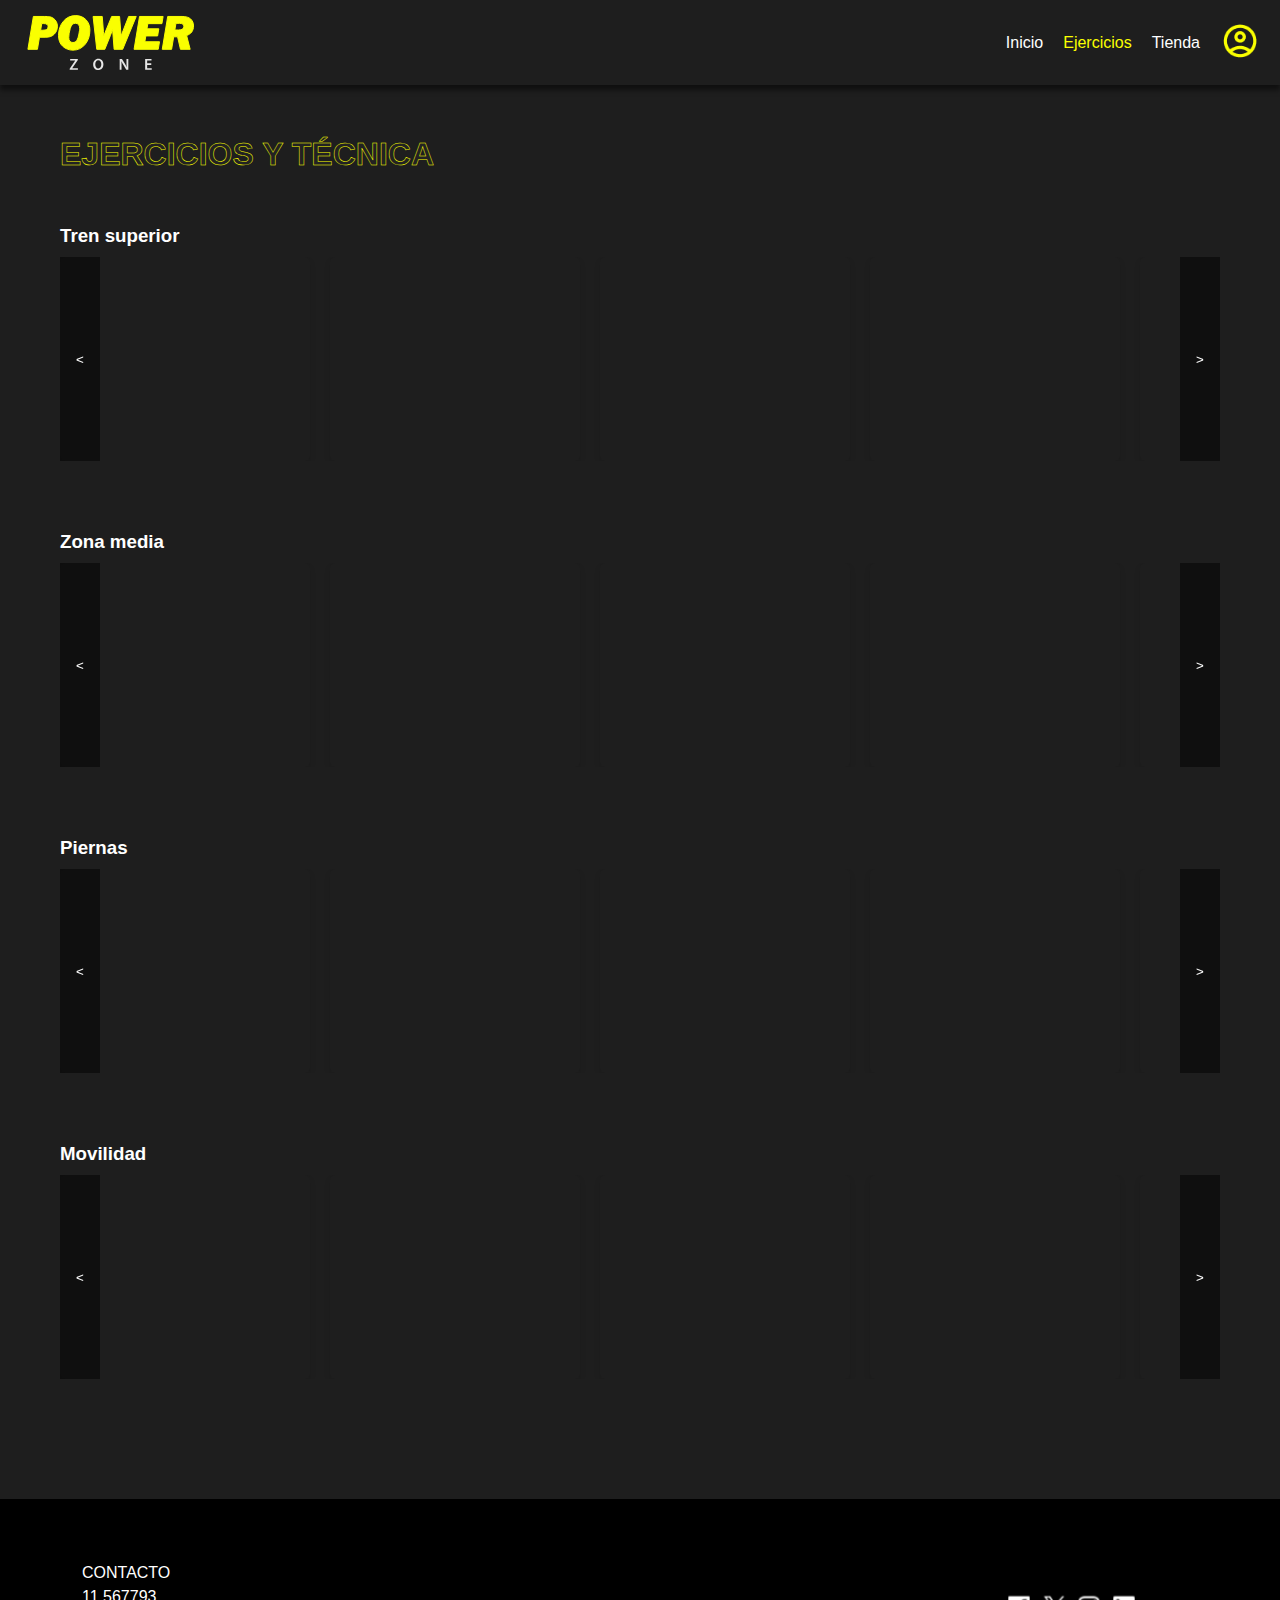
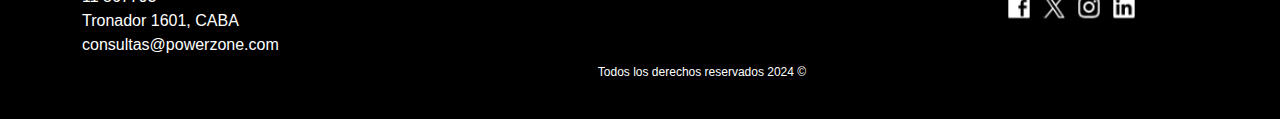
<file: html/ejercicios.html>
<!DOCTYPE html>
<html lang="en">
<head>
  <meta charset="UTF-8">
  <meta name="viewport" content="width=device-width, initial-scale=1.0">
  <title>Ejercicios</title>
  <link rel="icon" type="image/svg+xml" href="../img/IconoP-Y_Mesa de trabajo 1.svg">
  <link rel="stylesheet" href="../css/ejercicios.css">
  <link rel="stylesheet" href="../css/header.css">
  <link rel="stylesheet" href="../css/footer.css">
</head>
<body>
  <div id="app">
    <header id="header"></header>
    <main>
      <div id="ejercicios">
        <p id="titulo-ejercicios">EJERCICIOS Y TÉCNICA</p>
      </div>
      <section id="tren-superior" class="video-section">
        <h3>Tren superior</h3>
        <div class="video-carousel">
          <div class="video-carousel-inner">
            <div class="video-item">
              <iframe width="560" height="315" src="https://www.youtube.com/embed/Ost6UtXWTJg?si=uuW164NtohNpi7Jl" title="YouTube video player" frameborder="0" allow="accelerometer; autoplay; clipboard-write; encrypted-media; gyroscope; picture-in-picture; web-share" referrerpolicy="strict-origin-when-cross-origin" allowfullscreen></iframe>
            </div>
            <div class="video-item">
              <iframe width="560" height="315" src="https://www.youtube.com/embed/BCiVFFHZvWg?si=bQnTxz4UGbLWQHuk" title="YouTube video player" frameborder="0" allow="accelerometer; autoplay; clipboard-write; encrypted-media; gyroscope; picture-in-picture; web-share" referrerpolicy="strict-origin-when-cross-origin" allowfullscreen></iframe>
            </div>
            <div class="video-item">
              <iframe width="560" height="315" src="https://www.youtube.com/embed/KO878Zj9BGM?si=GM1ayVtmWYzhf1OR" title="YouTube video player" frameborder="0" allow="accelerometer; autoplay; clipboard-write; encrypted-media; gyroscope; picture-in-picture; web-share" referrerpolicy="strict-origin-when-cross-origin" allowfullscreen></iframe>
            </div>
            <div class="video-item">
              <iframe width="560" height="315" src="https://www.youtube.com/embed/8G0pTI9-7Ss?si=7ODYTVzErMdQUjZj" title="YouTube video player" frameborder="0" allow="accelerometer; autoplay; clipboard-write; encrypted-media; gyroscope; picture-in-picture; web-share" referrerpolicy="strict-origin-when-cross-origin" allowfullscreen></iframe>
            </div>
            <div class="video-item">
              <iframe width="560" height="315" src="https://www.youtube.com/embed/SeCKUmcrWt0?si=kDaZ2AsyRSLMO-tG" title="YouTube video player" frameborder="0" allow="accelerometer; autoplay; clipboard-write; encrypted-media; gyroscope; picture-in-picture; web-share" referrerpolicy="strict-origin-when-cross-origin" allowfullscreen></iframe>
            </div>
            <div class="video-item">
              <iframe width="560" height="315" src="https://www.youtube.com/embed/Nhot94PWhS4?si=ZjTzCFAOFoaUpcXv" title="YouTube video player" frameborder="0" allow="accelerometer; autoplay; clipboard-write; encrypted-media; gyroscope; picture-in-picture; web-share" referrerpolicy="strict-origin-when-cross-origin" allowfullscreen></iframe>
            </div>
          </div>
        </div>
      </section>
      <section id="zona-media" class="video-section">
        <h3>Zona media</h3>
        <div class="video-carousel">
          <div class="video-carousel-inner">
            <div class="video-item">
              <iframe width="560" height="315" src="https://www.youtube.com/embed/HEP7NNZ3KSQ?si=gPlFLCLYAhPsgiG8" title="YouTube video player" frameborder="0" allow="accelerometer; autoplay; clipboard-write; encrypted-media; gyroscope; picture-in-picture; web-share" referrerpolicy="strict-origin-when-cross-origin" allowfullscreen></iframe>
            </div>
            <div class="video-item">
              <iframe width="560" height="315" src="https://www.youtube.com/embed/WMlvZ35xV5I?si=G7wKurFMZIwKXxLF" title="YouTube video player" frameborder="0" allow="accelerometer; autoplay; clipboard-write; encrypted-media; gyroscope; picture-in-picture; web-share" referrerpolicy="strict-origin-when-cross-origin" allowfullscreen></iframe>
            </div>
            <div class="video-item">
              <iframe width="560" height="315" src="https://www.youtube.com/embed/ppJD_23keNk?si=pjUDcyOZ5OzMJZ-d" title="YouTube video player" frameborder="0" allow="accelerometer; autoplay; clipboard-write; encrypted-media; gyroscope; picture-in-picture; web-share" referrerpolicy="strict-origin-when-cross-origin" allowfullscreen></iframe>
            </div>
            <div class="video-item">
              <iframe width="560" height="315" src="https://www.youtube.com/embed/C7fG-sNeW6M?si=n7J3fiabfYJaLkbS" title="YouTube video player" frameborder="0" allow="accelerometer; autoplay; clipboard-write; encrypted-media; gyroscope; picture-in-picture; web-share" referrerpolicy="strict-origin-when-cross-origin" allowfullscreen></iframe>
            </div>
            <div class="video-item">
              <iframe width="560" height="315" src="https://www.youtube.com/embed/e13yvYaOyqg?si=I9AveI7ffi0mfEaW" title="YouTube video player" frameborder="0" allow="accelerometer; autoplay; clipboard-write; encrypted-media; gyroscope; picture-in-picture; web-share" referrerpolicy="strict-origin-when-cross-origin" allowfullscreen></iframe>
            </div>
            <div class="video-item">
              <iframe width="560" height="315" src="https://www.youtube.com/embed/piiPhKEii2w?si=TWIHBi6Lq7TOUXXD" title="YouTube video player" frameborder="0" allow="accelerometer; autoplay; clipboard-write; encrypted-media; gyroscope; picture-in-picture; web-share" referrerpolicy="strict-origin-when-cross-origin" allowfullscreen></iframe>
            </div>
          </div>
        </div>
      </section>
      <section id="piernas" class="video-section">
        <h3>Piernas</h3>
        <div class="video-carousel">
          <div class="video-carousel-inner">
            <div class="video-item">
              <iframe width="560" height="315" src="https://www.youtube.com/embed/oiW2XsI_QUM?si=ipgCnOuNmFo3hERI" title="YouTube video player" frameborder="0" allow="accelerometer; autoplay; clipboard-write; encrypted-media; gyroscope; picture-in-picture; web-share" referrerpolicy="strict-origin-when-cross-origin" allowfullscreen></iframe>
            </div>
            <div class="video-item">
              <iframe width="560" height="315" src="https://www.youtube.com/embed/kY7bYEqTHAA?si=mPBxABcOrgNT5JI0" title="YouTube video player" frameborder="0" allow="accelerometer; autoplay; clipboard-write; encrypted-media; gyroscope; picture-in-picture; web-share" referrerpolicy="strict-origin-when-cross-origin" allowfullscreen></iframe>
            </div>
            <div class="video-item">
              <iframe width="560" height="315" src="https://www.youtube.com/embed/REQxwWCs3KQ?si=4h8drbqkLYwhH7ay" title="YouTube video player" frameborder="0" allow="accelerometer; autoplay; clipboard-write; encrypted-media; gyroscope; picture-in-picture; web-share" referrerpolicy="strict-origin-when-cross-origin" allowfullscreen></iframe>
            </div>
            <div class="video-item">
              <iframe width="560" height="315" src="https://www.youtube.com/embed/WNkHMXXj42U?si=6qV39zLxuId21-6_" title="YouTube video player" frameborder="0" allow="accelerometer; autoplay; clipboard-write; encrypted-media; gyroscope; picture-in-picture; web-share" referrerpolicy="strict-origin-when-cross-origin" allowfullscreen></iframe>
            </div>
            <div class="video-item">
              <iframe width="560" height="315" src="https://www.youtube.com/embed/DFZ20ybG9dY?si=xrKBZx4R9fjourMz" title="YouTube video player" frameborder="0" allow="accelerometer; autoplay; clipboard-write; encrypted-media; gyroscope; picture-in-picture; web-share" referrerpolicy="strict-origin-when-cross-origin" allowfullscreen></iframe>
            </div>
            <div class="video-item">
              <iframe width="560" height="315" src="https://www.youtube.com/embed/hONAR5cW8gI?si=eZJIkXt4R3XYdhJv" title="YouTube video player" frameborder="0" allow="accelerometer; autoplay; clipboard-write; encrypted-media; gyroscope; picture-in-picture; web-share" referrerpolicy="strict-origin-when-cross-origin" allowfullscreen></iframe>
            </div>
          </div>
        </div>
      </section>
      <section id="movilidad" class="video-section">
        <h3>Movilidad</h3>
        <div class="video-carousel">
          <div class="video-carousel-inner">
            <div class="video-item">
              <iframe width="560" height="315" src="https://www.youtube.com/embed/i3eDxje1OQE?si=oiotVKOZBpDZIjt1" title="YouTube video player" frameborder="0" allow="accelerometer; autoplay; clipboard-write; encrypted-media; gyroscope; picture-in-picture; web-share" referrerpolicy="strict-origin-when-cross-origin" allowfullscreen></iframe>
            </div>
            <div class="video-item">
              <iframe width="560" height="315" src="https://www.youtube.com/embed/fCJui_5HIiA?si=1RB5ADua1GsUthac" title="YouTube video player" frameborder="0" allow="accelerometer; autoplay; clipboard-write; encrypted-media; gyroscope; picture-in-picture; web-share" referrerpolicy="strict-origin-when-cross-origin" allowfullscreen></iframe>
            </div>
            <div class="video-item">
              <iframe width="560" height="315" src="https://www.youtube.com/embed/R5cEEyndbwY?si=6QcyxKTEq2J_1GhR" title="YouTube video player" frameborder="0" allow="accelerometer; autoplay; clipboard-write; encrypted-media; gyroscope; picture-in-picture; web-share" referrerpolicy="strict-origin-when-cross-origin" allowfullscreen></iframe>
            </div>
            <div class="video-item">
              <iframe width="560" height="315" src="https://www.youtube.com/embed/7gYlpo1QQN4?si=kpn1ZtD7Fp0-ukZt" title="YouTube video player" frameborder="0" allow="accelerometer; autoplay; clipboard-write; encrypted-media; gyroscope; picture-in-picture; web-share" referrerpolicy="strict-origin-when-cross-origin" allowfullscreen></iframe>
            </div>
            <div class="video-item">
              <iframe width="560" height="315" src="https://www.youtube.com/embed/VHjUyBFvD6A?si=jBH92lYPKIgiaDk7" title="YouTube video player" frameborder="0" allow="accelerometer; autoplay; clipboard-write; encrypted-media; gyroscope; picture-in-picture; web-share" referrerpolicy="strict-origin-when-cross-origin" allowfullscreen></iframe>
            </div>
            <div class="video-item">
              <iframe width="560" height="315" src="https://www.youtube.com/embed/FmycDDZnHf4?si=JCACJgB9LXGpFhKg" title="YouTube video player" frameborder="0" allow="accelerometer; autoplay; clipboard-write; encrypted-media; gyroscope; picture-in-picture; web-share" referrerpolicy="strict-origin-when-cross-origin" allowfullscreen></iframe>
            </div>
          </div>
        </div>
      </section>
    </main>
    <footer id="footer"></footer>
  </div>
  <script src="../js/header.js"></script>
  <script src="../js/footer.js"></script>
  <script src="../js/ejercicios.js"></script>
</body>
</html>
</file>
<file: css/ejercicios.css>
* {
  font-family: sans-serif;
  margin: 0;
  padding: 0;
  scrollbar-width: none;
}

body {
  background-color: #1e1e1e;
  color: #fff;
}

footer {
  margin-top: 100px;
}

#header ul > li:nth-child(2) a {
  color: #FAFF00;
}

#ejercicios {
  align-items: center;
  display: flex;
  height: 100px;
  justify-content: space-between;
  margin: 20px 0 0 40px;
}

#titulo-ejercicios {
  -webkit-text-fill-color: #222222;
  -webkit-text-stroke-color: #FAFF00;
  -webkit-text-stroke-width: 0.5px;
  font-size: 32px;
  font-weight: 800;
  line-height: 31.47px;
  padding: 20px;
}

.video-section {
  background-color: #1e1e1e;
  color: #fff;
  margin: 0 40px 30px 40px;
  padding: 20px;
}

.video-section h3 {
  margin-bottom: 10px;
  text-align: left;
}

.video-carousel {
  overflow: hidden;
  position: relative;
  white-space: nowrap;
}

.video-carousel-inner {
  display: flex;
  transition: transform 0.3s ease;
}

.video-item {
  background-color: #1e1e1e;
  border-radius: 5px;
  box-shadow: 0 4px 6px rgba(0, 0, 0, 0.1);
  margin-right: 20px;
  min-width: 250px; /* Este es el ancho mínimo */
  width: auto;
}

.video-item iframe {
  border: none;
  border-radius: 5px;
  height: 200px;
  width: 100%;
}

.video-info {
  margin-top: 10px;
  text-align: left;
}

.carousel-control {
  background-color: rgba(0, 0, 0, 0.5);
  border: none;
  color: #fff;
  cursor: pointer;
  height: 100%;
  position: absolute;
  top: 50%;
  transform: translateY(-50%);
  width: 40px;
  z-index: 1;
}

.carousel-control.prev {
  left: 0;
}

.carousel-control.next {
  right: 0;
}

@media (max-width: 1200px) {
  .video-item {
    min-width: 300px;
  }
}

@media (max-width: 768px) {
  .video-item {
    min-width: 350px;
  }
}

@media (max-width: 576px) {
  .video-item {
    margin-right: 0;
    min-width: 100%;
  }
}
</file>
<file: css/header.css>
@import url('https://fonts.googleapis.com/css2?family=Inter:wght@100..900&display=swap');

#header {
  align-items: center;
  background-color: #1e1e1e;
  box-shadow: 0px 5px 5px rgba(0, 0, 0, 0.5);
  color: white;
  display: flex;
  flex-wrap: wrap;
  justify-content: space-between;
  padding: 10px 20px;
}

#header .logo {
  height: 55px;
  order: 1;
  padding: 5px;
}

#header .menuHamburguesa {
  background: none;
  border: none;
  color: white;
  cursor: pointer;
  display: none;
  font-size: 24px; 
  margin-top: 12px;
  order: 2;
  text-align: center; 
  width: 100%;
}

#header .menu {
  align-items: center;
  display: flex;
  justify-content: center;
  order: 3;
  width: 100%;
}

#header .menu-item {
  display: inline-block;
  margin-left: 20px;
}

#header ul {
  align-items: center;
  display: flex;
  height: 26px;
  justify-content: center;
  padding: 0;
  width: 100%;
}

#header .menu-item a {
  align-items: center; 
  color: white;
  display: flex; 
  text-decoration: none;
}

#header .menu-item a:hover {
  color: #FAFF00;
}

#header .menu-item a img {
  width: 24.58px;
}

#header .menu-item .boton1 {
  background-color: #FAFF00;
  cursor: pointer;
  font-size: 16px;
  height: 36px;
  margin: auto;
  width: 100px;
}

#header .menu-item .boton2 {
  background-color: #1e1e1e;
  border: solid 1px #FAFF00;
  color: #FAFF00;
  cursor: pointer;
  font-size: 16px;
  height: 36px;
  margin: auto;
  width: 180px;
}

#header .menu-item .boton1:hover {
  background-color: #1e1e1e;
  border: solid 1px #FAFF00;
  color: #FAFF00;
}

.profile-item {
  position: relative;
}

.profile-img {
  border-radius: 50%;
  cursor: pointer;
  height: 40px;
  width: 40px;
}

.dropdown-content {
  background-color: #222222;
  box-shadow: 0px 8px 16px 0px rgba(0,0,0,0.2);
  display: none;
  min-width: 230px;
  position: absolute;
  right: 0;
  z-index: 1;
}

.dropdown-content a {
  color: white;
  display: block;
  padding: 12px 16px;
  text-decoration: none;
}

.dropdown-content a:hover {
  background-color: #575757;
}

.dropdown-content.show {
  display: block;
}

.logout-link svg {
  margin-left: 15px; 
}

@media (max-width: 472px) {
  #header .menuHamburguesa {
    display: block;
  }

  #header .menu {
    align-items: center; 
    display: none;
    flex-direction: row;
  }

  #header .menu.is-active {
    display: flex;
  }

  #header .menu-item {
    display: block; 
    margin: 20px 0;
  }

  #header .menu-item a {
    display: block; 
    text-align: center; 
  }

  #header .menu-item .boton1 {
    display: block; 
    margin: 0 auto; 
    text-align: center;
  }

  #header .menu-item .boton2 {
    display: block; 
    margin: 0 auto; 
    text-align: center;
  }

  #header ul {
    display: block;
    height: auto;
  }

  #header .logo {
    margin: auto;
  }
}

@media (min-width: 473px) and (max-width: 768px)  {
  #header .menuHamburguesa {
    display: block;
  }

  #header .menu {
    align-items: center; 
    display: none;
    flex-direction: row;
  }

  #header .menu.is-active {
    display: flex;
  }

  #header .menu-item {
    display: inline-block; 
    margin: 20px 10px;
  }

  #header .menu-item a {
    display: block; 
    text-align: center; 
  }

  #header .menu-item .boton1 {
    display: block;
    margin: 0 auto; 
    text-align: center;
  }

  #header .menu-item .boton2 {
    display: block; 
    margin: 0 auto; 
    text-align: center;
  }

  #header ul {
    display: flex;
    height: auto;
    margin: auto;
  }

  #header .logo {
    margin: auto;
  }
}

@media (min-width: 769px) {
  #header {
    flex-direction: row; 
    justify-content: space-between; 
  }

  #header .logo {
    height: 55px;
  }

  #header .menu {
    width: auto; 
  }
}
</file>
<file: css/footer.css>
@import url('https://fonts.googleapis.com/css2?family=Inter:wght@100..900&display=swap');

#footer {
  background-color: black;
  color: white;
  display: flex;
  height: 180px;
  justify-content: space-between; 
  padding: 20px;
}

.footer-section {
  width: 30%; 
}

.contact-info {
  display: flex;
  flex-direction: column;
  margin: auto;
}

.contact-info p {
  margin: 3px 0; 
}

.social-media {
  align-items: center;
  display: flex;
  justify-content: center;
}

.social-media img {
  height: 30px; 
  margin-right: 5px;
  width: 30px;
}

.rights-info {
  align-items: end;
  display: flex;
  font-size: 12px;
  justify-content: center;
  padding-bottom: 20px;
}

@media (max-width: 768px) {
  #footer {
    align-items: center; 
    flex-direction: column; 
    height: auto; 
  }

  .footer-section {
    margin-bottom: 20px; 
    width: 100%; 
  }

  .contact-info {
    align-items: center;
    display: flex;
    justify-content: center;
    order: 1;
  }

  .social-media {
    order: 2;
  }

  .rights-info {
    margin: auto;
    order: 3;
  }
}
</file>
